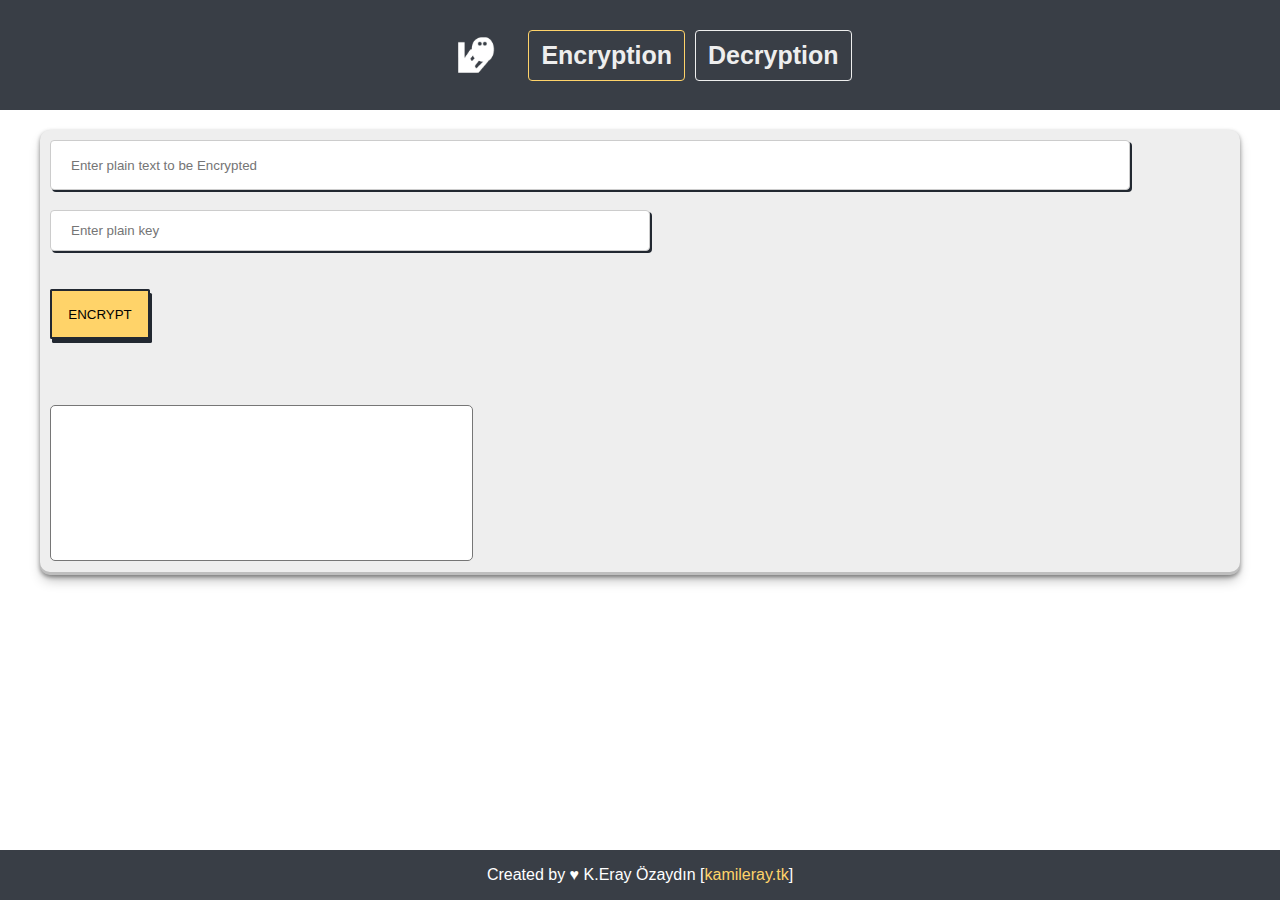
<file: index.html>
<!DOCTYPE html>
<html lang="tr-TR">
<head>
    <meta charset="UTF-8">
    <meta http-equiv="X-UA-Compatible" content="IE=edge">
    <meta name="viewport" content="width=device-width, initial-scale=1.0">
    <title>Encryption</title>
    <link rel="stylesheet" href="style.css">
    <script src="script.js"></script>
    <link rel="shortcut icon" href="https://cdn-icons-png.flaticon.com/128/5003/5003773.png" type="image/x-icon">
</head>
<body>
    <header>
        
        <div class="sayfalar">
            <a href="#"> <div class="topbrand"></div></a>
        <a href="index.html" id="sayfalarenc" class="title1">Encryption</a>
        <a href="decrypt.html" id="sayfalardec" class="title2">Decryption</a>
         </div>
    </header>
        
    <div class="content">
        <div class="icerik" style="box-shadow: rgba(0, 0, 0, 0.4) 0px 2px 4px, rgba(0, 0, 0, 0.3) 0px 7px 13px -3px, rgba(0, 0, 0, 0.2) 0px -3px 0px inset;">
        <input type="text" name="textinputarea" id="textgiris" autocomplete="off"  placeholder="Enter plain text to be Encrypted" style="width: 90% !important; height: 50px; margin: 10px !important;" class="metingiris"  onkeypress="return (event.charCode >= 32 && event.charCode <= 90) || (event.charCode >= 97 && event.charCode <= 122) || (event.charCode == 305 || event.charCode == 231 || event.charCode == 351 || event.charCode == 246 || event.charCode == 252 || event.charCode == 287)">
    

        <input type="text" name="textinputarea" id="keygiris" autocomplete="off" placeholder="Enter plain key" onkeypress="return (event.charCode >= 32 && event.charCode <= 90) || (event.charCode >= 97 && event.charCode <= 122) || (event.charCode == 305 || event.charCode == 231 || event.charCode == 351 || event.charCode == 246 || event.charCode == 252 || event.charCode == 287)">

    <br>
    <br>
    <button id="encrypt" onclick="encrypt()">ENCRYPT</button>
    <br>
    <br>
    <br>
    <!--
    <h4 id="textinput"></h4>
    <h4 id="keyinput"></h4>
    -->

    <h3 id="sifrelendiwarn"></h3>
    <div class="sonucsahnesi">
    <textarea id="encryptedsonuc" cols="50%" rows="10" title="Click for the copy" readonly onclick="copyToclipboard()">
    </textarea>
    <p class="copycb">Click to copy to clipboard</p>
    </div>
        </div>
    </div>
    
    <div class="footer">
        <p>Created by ♥ K.Eray Özaydın [<a href="https://kamileray.tk" target="_blank" style="text-decoration: none; color: #FFD369;">kamileray.tk</a>]</p>
      </div>
</body>
</html>
</file>
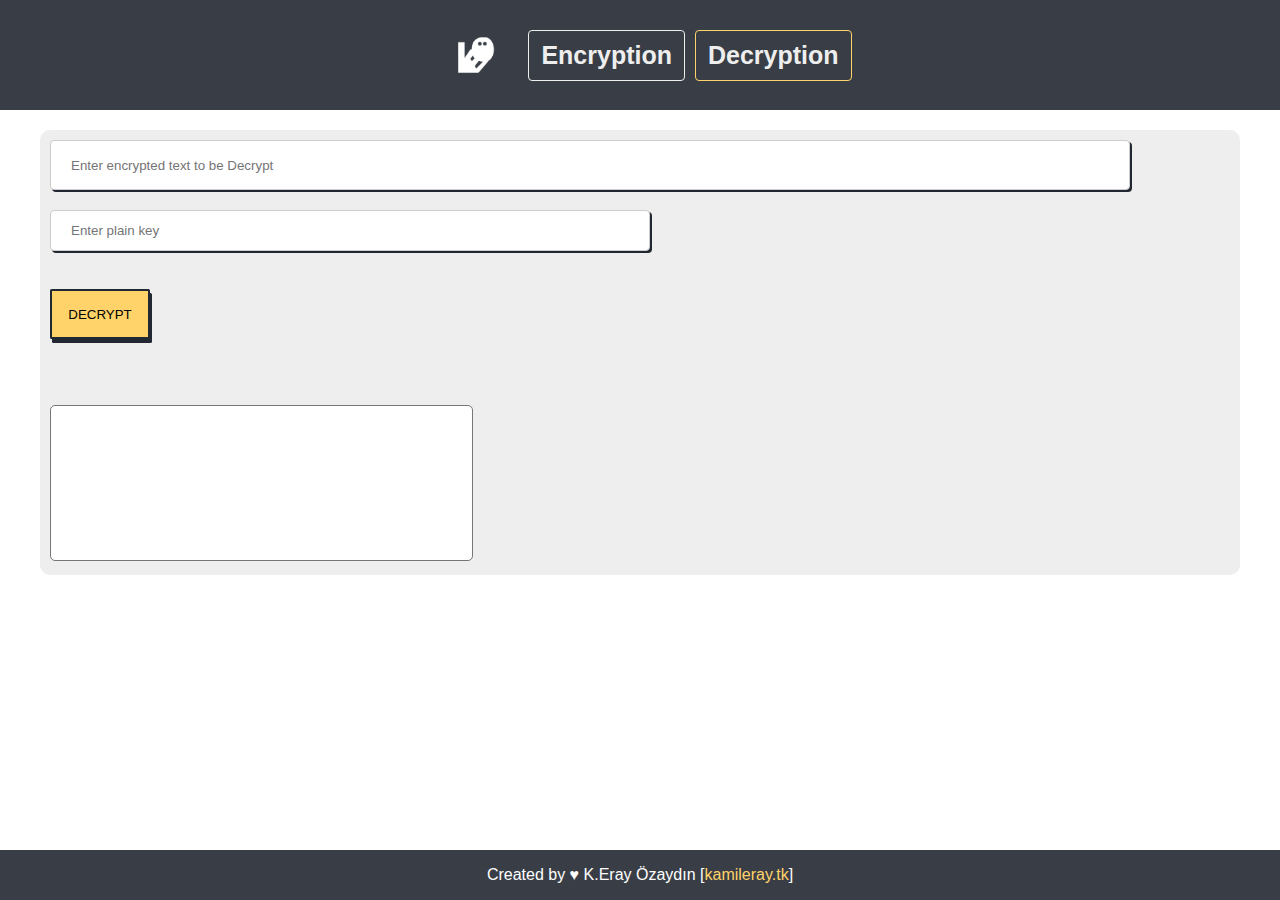
<file: decrypt.html>
<!DOCTYPE html>
<html lang="tr-TR">
<head>
    <meta charset="UTF-8">
    <meta http-equiv="X-UA-Compatible" content="IE=edge">
    <meta name="viewport" content="width=device-width, initial-scale=1.0">
    <title>Decryption</title>
    <link rel="stylesheet" href="decrypt.css">
    <script src="script.js"></script>
</head>
<body>
    <header>
        
        <div class="sayfalar">
            <a href="#"> <div class="topbrand"></div></a>
            <a href="index.html" id="sayfalarenc" class="title1">Encryption</a>
            <a href="decrypt.html" id="sayfalardec" class="title2">Decryption</a>
         </div>
    </header>
        
    <div class="content">
        <div class="icerik">
        <input type="text" name="textinputarea" id="encrygiris" autocomplete="off"  placeholder="Enter encrypted text to be Decrypt" style="width: 90% !important; height: 50px; margin: 10px !important;" class="metingiris"  onkeypress="return (event.charCode >= 48 && event.charCode <= 57) || (event.charCode >= 44 && event.charCode <= 44)">
    

        <input type="text" name="textinputarea" id="ekeygiris" autocomplete="off" placeholder="Enter plain key" onkeypress="return (event.charCode >= 65 && event.charCode <= 90) || (event.charCode == 32) || (event.charCode >= 97 && event.charCode <= 122)">

    <br>
    <br>
    <button id="decrypt" onclick="decrypt()">DECRYPT</button>
    <br>
    <br>
    <br>
    <!--
    <h4 id="textinput"></h4>
    <h4 id="keyinput"></h4>
    -->

    <h3 id="sifrelendiwarn"></h3>
    <div class="sonucsahnesi">
    <textarea id="decryptedsonuc" cols="50%" rows="10" title="Click for the copy" readonly onclick="copyToclipboardd()">
    </textarea>
    <p class="copycb">Click to copy to clipboard</p>
    </div>
        </div>
    </div>
    
    <div class="footer">
        <p>Created by ♥ K.Eray Özaydın [<a href="https://kamileray.tk" target="_blank" style="text-decoration: none; color: #FFD369;">kamileray.tk</a>]</p>
      </div>
</body>
</html>
</file>
<file: style.css>
*{
    box-sizing: border-box;
}
body { 
    margin: 0;
    font-family: Arial, Helvetica, sans-serif;
    /* background-color: #EEEEEE; */
  }

header{
    background-color: #393E46;
    overflow: hidden;
    padding: 10px 10px;
    
}
.topbrand{
    position: static;
    background-image: url(WithoutLogoTrans.png);
    width: 90px;
    height: 90px;
    cursor: pointer;
    user-select: none;

    background-repeat: no-repeat;
    background-position: center;
    -moz-background-size: cover;
    -webkit-background-size: cover;
    -o-background-size: cover;
    background-size: cover;
}
.sayfalar{
    display: flex;
    justify-content: center;
    align-content: center;
    align-items: center;
    flex-wrap: wrap;
    flex-direction: row;
    text-align: center;
}
.title1{

    color: #EEEEEE;
    float: left;
    padding: 12px;
    text-decoration: none;
    font-size: 25px;
    line-height: 25px;
    border-radius: 4px;
    font-weight: bold;
    margin-left: 10px;
    border: 1px solid #FFD369;
    transition: 0.2s;
    
}
.title1:hover{
    border: 1px solid;
    box-shadow: 2px 4px #EEEEEE;
    transition: 0.2s;
}
.title2{

    color: #EEEEEE;
    float: left;
    padding: 12px;
    text-decoration: none;
    font-size: 25px;
    line-height: 25px;
    border-radius: 4px;
    font-weight: bold;
    margin-left: 10px;
    border: 1px solid;
    transition: 0.2s;
    
}
.title2:hover{
    border: 1px solid;
    box-shadow: 2px 4px #EEEEEE;
    transition: 0.2s;
}
.content{
    width: 100%;
    height: auto;
    max-width: 1200px;
    margin: 0 auto;
    margin-top: 20px;
    box-shadow: 1px;

}
.icerik{
	width: 100%;
    height: auto;
    float: left;
    background: #EEEEEE;
    margin-bottom: 30px;
    border-radius: 10px;

}
input{
    border: 2px solid #222831;
    box-shadow: 2px 2px #222831;
    color: #222831;
}
input:focus{
    box-shadow: 0px 0px;
}
.icerik input[type=text], select{
    width: 50%;
    padding: 12px 20px;
    margin: 10px 10px;
    align-items: center;
    border: 1px solid #ccc;
    border-radius: 4px;
    box-sizing: border-box;
}
#encrypt{
    display:inline-block;
    width: 100px;
    height: 50px;
    padding: 0.35em 1.2em;
    
    margin: 10px;
    border-radius: 0.12em;
    box-sizing: border-box;
    text-decoration: none;
    text-align: center;

    border: 2px solid #222831;
    box-shadow: 2px 4px #222831;
    background-color: #FFD369;
    cursor: pointer;


}
#sifrelendiwarn{
    margin: 10px;
    color: #222831;
    text-decoration: underline;
    text-decoration-color: red;
    text-decoration-thickness: 3px;
}
#encryptedsonuc{
    background-color: #FFFFFF;
    resize: none;
    margin: 10px;
    color: red;
    border-radius: 5px;
    cursor: pointer;
}
#encryptedsonuc:hover{
    background-color: #EEEEEE;
}
.sonucsahnesi{
    position: relative;
}
.copycb{
    z-index: 2;
    color: #222831;
    font-weight: bold;
    position: absolute;
    left: 100px;
    bottom: 70px;
    display: none;
    transition: 0.5s;
    opacity: 0.7;
}
#encryptedsonuc:hover + .copycb{
    display: block;
    transition: 0.5s;
    color: #393E46;
}

.footer {
    position: fixed;
    left: 0;
    bottom: 0;
    width: 100%;
    background-color: #393E46;
    color: white;
    text-align: center;
 }

@media only screen and (max-width: 443px) {
    .sayfalar{
    display: flex;
    justify-content: center;
    align-content: center;
    align-items: center;
    flex-direction: column;
    text-align: center;
    flex-wrap: wrap;
    }
    .title1, .title2{
        margin-top: 10px;
    }
    .topbrand{
        display: none;
    }

    #textgiris{
        width: 100% !important;
        margin-top: 0;
    }
    .copycb{
        position: absolute;
        top: 100px;
        left: 30px;
        opacity: 0.7;
    }
    #encryptedsonuc{
        width: 80%;
        height: 450px;
    }
}
</file>
<file: decrypt.css>
*{
    box-sizing: border-box;
}
body { 
    margin: 0;
    font-family: Arial, Helvetica, sans-serif;
    /* background-color: #EEEEEE; */
  }

header{
    background-color: #393E46;
    overflow: hidden;
    padding: 10px 10px;
    
}
.topbrand{
    position: static;
    background-image: url(WithoutLogoTrans.png);
    width: 90px;
    height: 90px;
    cursor: pointer;
    user-select: none;

    background-repeat: no-repeat;
    background-position: center;
    -moz-background-size: cover;
    -webkit-background-size: cover;
    -o-background-size: cover;
    background-size: cover;
}
.sayfalar{
    display: flex;
    justify-content: center;
    align-content: center;
    align-items: center;
    flex-wrap: wrap;
    flex-direction: row;
    text-align: center;
}
.title1{

    color: #EEEEEE;
    float: left;
    padding: 12px;
    text-decoration: none;
    font-size: 25px;
    line-height: 25px;
    border-radius: 4px;
    font-weight: bold;
    margin-left: 10px;
    border: 1px solid;
    transition: 0.2s;
    
}
.title1:hover{
    border: 1px solid;
    box-shadow: 2px 4px #EEEEEE;
    transition: 0.2s;
}
.title2{

    color: #EEEEEE;
    float: left;
    padding: 12px;
    text-decoration: none;
    font-size: 25px;
    line-height: 25px;
    border-radius: 4px;
    font-weight: bold;
    margin-left: 10px;
    border: 1px solid #FFD369;
    transition: 0.2s;
    
}
.title2:hover{
    border: 1px solid;
    box-shadow: 2px 4px #EEEEEE;
    transition: 0.2s;
}
.content{
    width: 100%;
    height: auto;
    max-width: 1200px;
    margin: 0 auto;
    margin-top: 20px;
    box-shadow: 1px;

}
.icerik{
	width: 100%;
    height: auto;
    float: left;
    background: #EEEEEE;
    margin-bottom: 30px;
    border-radius: 10px;

}
input{
    border: 2px solid #222831;
    box-shadow: 2px 2px #222831;
    color: #222831;
}
input:focus{
    box-shadow: 0px 0px;
}
.icerik input[type=text], select{
    width: 50%;
    padding: 12px 20px;
    margin: 10px 10px;
    align-items: center;
    border: 1px solid #ccc;
    border-radius: 4px;
    box-sizing: border-box;
}
#decrypt{
    display:inline-block;
    width: 100px;
    height: 50px;
    padding: 0.35em 1.2em;
    
    margin: 10px;
    border-radius: 0.12em;
    box-sizing: border-box;
    text-decoration: none;
    text-align: center;

    border: 2px solid #222831;
    box-shadow: 2px 4px #222831;
    background-color: #FFD369;
    cursor: pointer;


}
#sifrelendiwarn{
    margin: 10px;
    color: #222831;
    text-decoration: underline;
    text-decoration-color: red;
    text-decoration-thickness: 3px;
}
#decryptedsonuc{
    background-color: #FFFFFF;
    resize: none;
    margin: 10px;
    color: red;
    border-radius: 5px;
    cursor: pointer;
}
#decryptedsonuc:hover{
    background-color: #EEEEEE;
}
.sonucsahnesi{
    position: relative;
}
.copycb{
    z-index: 2;
    color: #222831;
    font-weight: bold;
    position: absolute;
    left: 100px;
    bottom: 70px;
    display: none;
    transition: 0.5s;
    opacity: 0.7;
}
#decryptedsonuc:hover + .copycb{
    display: block;
    transition: 0.5s;
    color: #393E46;
}
.footer {
    position: fixed;
    left: 0;
    bottom: 0;
    width: 100%;
    background-color: #393E46;
    color: white;
    text-align: center;
 }

 @media only screen and (max-width: 443px) {
    .sayfalar{
    display: flex;
    justify-content: center;
    align-content: center;
    align-items: center;
    flex-direction: column;
    text-align: center;
    flex-wrap: wrap;
    }
    .title1, .title2{
        margin-top: 10px;
    }
    .topbrand{
        display: none;
    }

    #encrygiris{
        width: 100% !important;
        margin-top: 0;
    }
    .copycb{
        position: absolute;
        top: 100px;
        left: 30px;
        opacity: 0.7;
    }
    #decryptedsonuc{
        width: 80%;
        height: 450px;
    }
}
</file>
